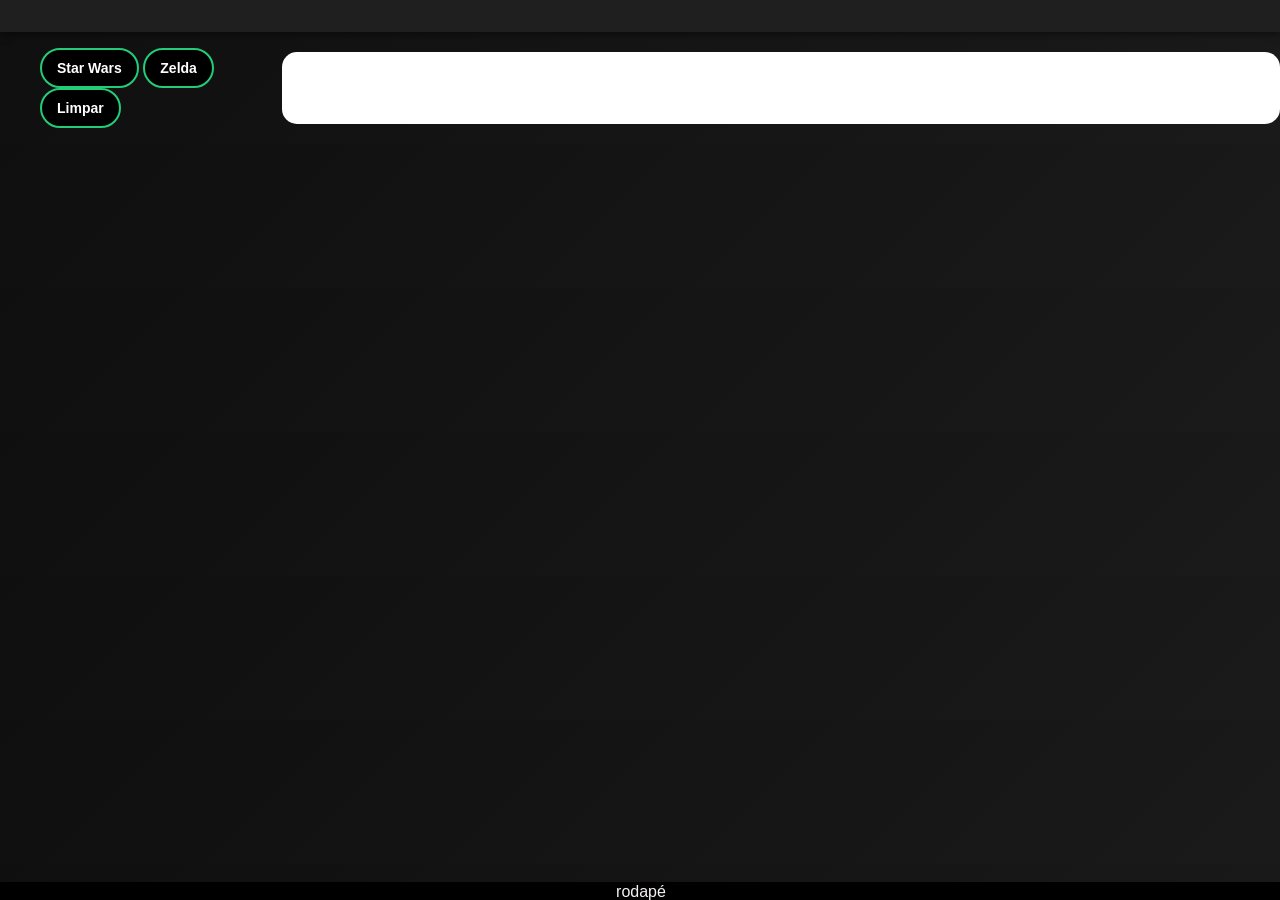
<file: Index.html>
<!doctype html>
<html lang="pt-br">
  <head>
    <meta charset="UTF-8" />
    <meta name="viewport" content="width=device-width, initial-scale=1.0" />

    <link rel="stylesheet" href="style.css" />
    <script src="ter.js" defer></script>
    <script src="postman\collections\Zelda\Zelda.js" defer></script>
    
    <!-- <script src="postman\collections\StarWars\StarWars.js" defer></script> -->
    <title>Treinamento em Teste de API</title>
  </head>
  <body>
    <header class="menu"></header>
    <div class="container">
      <nav>
        <ul>
          <button class="menu-toggle" id="StarWars">Star Wars</button>
          <button class="menu-toggle" id="Zelda">Zelda</button>
          <button class="menu-toggle" id="clear">Limpar</button>
        </ul>
      </nav>
      <main>
       
      </main>
    </div>

    <footer>rodapé</footer>
  </body>
</html>
</file>
<file: style.css>
body {
  background: linear-gradient(135deg, #0f0f0f, #1a1a1a);
  margin: 0;
  font-family: "Segoe UI", Arial, sans-serif;
  color: #f5f5f5;
  max-width: 100%;
  min-width: 80%;
  max-width: 100%;
  min-width: 80%;
  margin: 0 auto;
}
h1 {
  font-size: 25px;
  margin-bottom: 1px;
  margin-top: 0px;
  text-align: center;
}
h2 {
  font-size: 20px;
  margin-bottom: 1px;
  margin-top: 0px;
  text-align: center;
}
/* HEADER */
header {
  background: #1f1f1f;
  padding: 16px 24px;
  display: flex;
  justify-content: space-between;
  align-items: center;
  box-shadow: 0 2px 8px rgba(0, 0, 0, 0.5);
}
p.ZeldaLink{
  text-shadow:2px 2px #24cc78;
  color: black;
}
a.ZeldaLink:hover {
  text-decoration: none;
  text-shadow: 2px 2px  #24cc78;
  color: red;
}
a.ZeldaLink {
text-decoration: none;
  text-shadow: 2px 2px  #24cc78;
  font-weight: bold;
  color: black;}
/* CONTAINER */
.container {
  display: flex;
  gap: 16px;
}

p {
  padding: 0px;
  border-radius: 8px;
  margin: 8px 0;
  top: 0px;
  bottom: 0;
  width: 100%;
}
img#ePIX{
  width: 200px;
  margin-top: 10px;
}

/* MAIN */
main {
  position: relative;
  background: white;
  color: #333;
  margin: 20px auto;
  padding: 24px;
  border-radius: 15px;
  width: 90%;
  min-width: 950px;
  max-width: 950px;
  max-height: 250px;
  overflow-y: auto;
  display: flex;
  flex-direction: column;
  align-items: center;
  align-content: center;
  box-shadow: 1 4px 20px rgba(0, 0, 0, 0.3);
}
main.container {
  display: flex;
  flex-direction: column;
  align-items: center;
  overflow-x: none;
}
#results-container{

  max-width: 100%;
  max-height: 100%;
  
  justify-content: center; /* Centraliza horizontalmente */
  align-items: center;     /* Centraliza verticalmente */
  align-content: center;
}
/* BOTÕES */
button.menu-toggle {
  padding: 10px 15px;
  font-size: 14px;
  font-weight: 600;
  border-radius: 20px;
  border: 2px solid #24cc78;
  cursor: -moz-grab;

  background: black;
  color: white;

  transition: all 0.3s ease;
}

button.menu-toggle:hover {
  background: #24cc78;
  transform: translateY(-2px);
}
div#tabs {
  min-width: 95%;
  max-width: 100%;
  background-color: #24cc78;
  padding-left: 2%;
  padding-right: 2%;
  border-top-left-radius: 12px;
  border-top-right-radius: 12px;
  margin-top: -25px;
  margin-left: -5px;
  margin-right: -5px;
  margin-bottom: 12px;
}
button.menu-toggle:active {
  transform: scale(0.95);
}

button.tab-button {
  margin-top: -10px;
  font-weight: bolder;
  border: none;
  min-width: 10%;
  max-width: 25%;
  border-top-left-radius: 12px;
  border-top-right-radius: 12px;
  cursor: pointer;
}

button.tab-button.active {
  align-content: center;
  background-color: #24cc78;
  border: white solid;
  border-top-left-radius: 12px;
  border-top-right-radius: 12px;
  color: white;
  font-weight: bold;
}

/* LISTA */
li {
  list-style: none;
}

/* TABELA PROFISSIONAL */
table.tabela1 {
  width: 95%;
  max-width: 120px;
  max-height: 200px;
  margin: 0px 0px 100px;
  border-collapse: collapse;
  background-color: #ffffff;
  }
table {
  position: relative;
  width: 95%;
  
  border-collapse: collapse; 
  border-radius: 12px;
  margin-top: 20px;
  box-shadow: 0 4px 12px rgba(0, 0, 0, 0.1);
  background-color: white; 
  overflow: hidden;
}

th {
  background: #24cc78;
  color: white;
  padding: 12px;
  text-align: left;
}

td {
  padding: 10px;
  border-bottom: 1px solid #ddd;
  text-align: justify;
}

tr:hover td {
  background: #24cc78;
  color: white;
  border: white solid 1px;
  font-weight: bolder;
}

/* FOOTER */
footer {
  background: black;
  transform: translateY(2px);
  text-align: center;
  padding: 1px;
  margin-top: 1px;
  color: #f5f1f1;
  position: fixed;
  bottom: 0;
  width: 100%;
}
</file>
